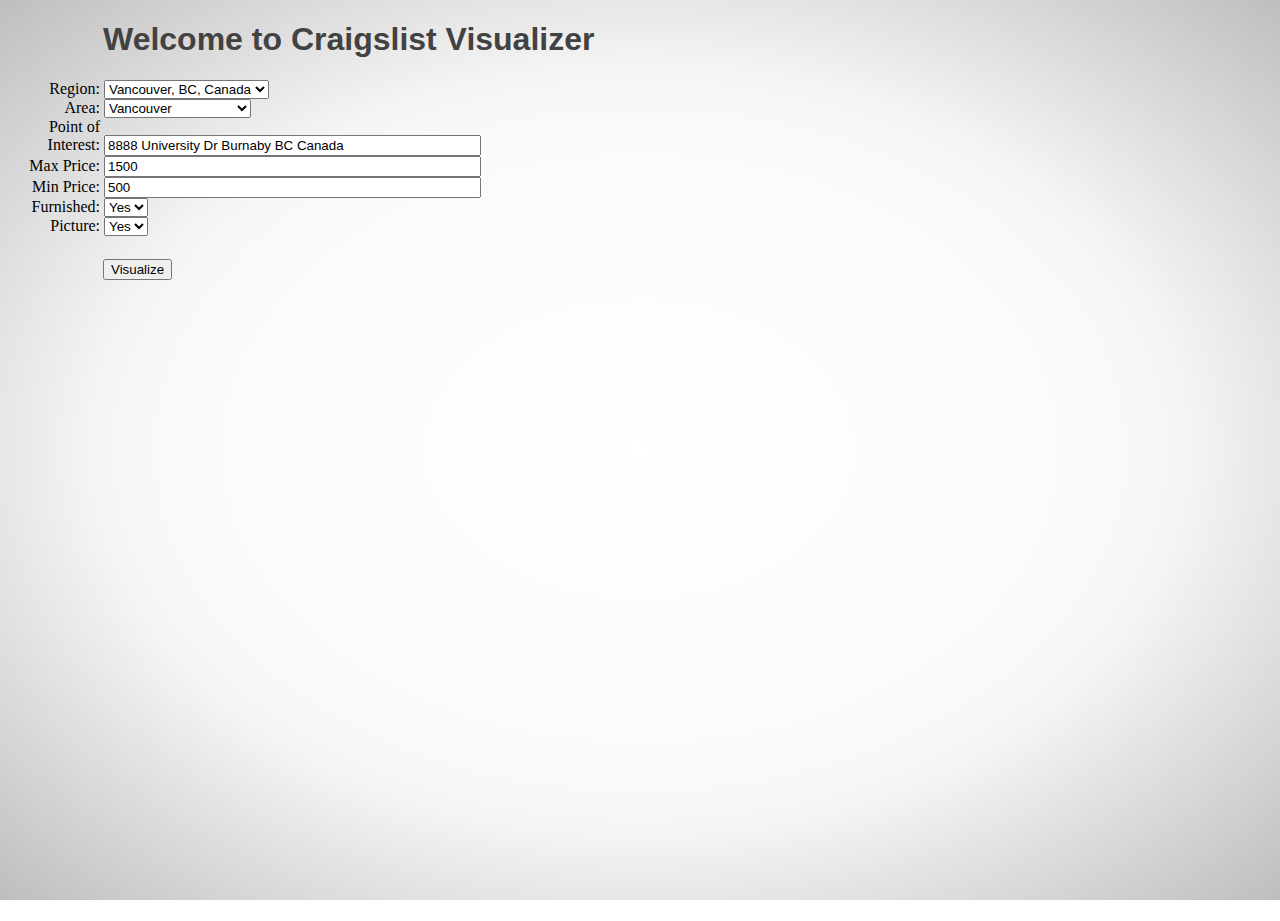
<file: index.html>
<!DOCTYPE html>
<html>
<head>
    <meta charset="utf-8">
    <title>Craigslist Visualizer</title>
    <link href="styles/main.css" rel="stylesheet">
</head>
<body>
    <h1>Welcome to Craigslist Visualizer</h1>

    <div>
    <label for="localCL">Region: </label>
    <select id="localCL">
    <option value="http://vancouver.craigslist.ca/search/">Vancouver, BC, Canada</option>
    </select>
    </div>

    <div>
    <label for="area">Area: </label>
    <select id="area">
    <option value="van/apa/">Vancouver</option>
    <option value="apa/">All Vancouver</option>
    <option value="bnc/apa/">Burnaby/NewWest</option>
    <option value="rds/apa/">Delta/Surrey/Langley</option>
    <option value="nvn/apa/">North Shore</option>
    <option value="rch/apa/">Richmond</option>
    <option value="pml/apa/">Tricities/Pitt/Maple</option>	
  	</select>
  	</div>

    <div>
    <label for="poi1">Point of Interest: </label>
    <input type="text" id="poi1" value="8888 University Dr Burnaby BC Canada">
    </div>

    <div>
    <label for="maxprice">Max Price: </label>
    <input type="text" id="maxprice" value="1500">
    </div>

    <div>
    <label for="minprice">Min Price: </label>
    <input type="text" id="minprice" value="500">
    </div>

    <div>
    <label for="furnished">Furnished: </label>
    <select id="furnished">
    <option value="yes">Yes</option>
    <option value="no">No</option>
  	</select>
  	</div>

  	<div>
    <label for="pic">Picture: </label>
    <select id="pic">
    <option value="yes">Yes</option>
    <option value="no">No</option>
  	</select>
  	</div>

	<div>
	<button id="visualize">Visualize</button>
	</div>

	<script src="jquery-2.2.1.min.js"></script>
	<script src="visualize.js"></script>
</body>
</html>
</file>
<file: styles/main.css>
html, body {
  height: 100%;
  width: 100%;
}

body {
  background-position: center center;
  background-repeat: no-repeat;
  background-image: -webkit-radial-gradient(center, ellipse cover,#FFFFFF 0%,#FAFAFA 50%,#F5F5F5 60%,#BEBEBE 100%);
  margin: 0;
  padding: 0;
}

h1 {
  text-align: left;
  margin-left: 103px;
  font-family: Arial, sans-serif;
  color: rgb(66,66,66);
}

label {
  display: inline-block;
  width: 100px;
  text-align: right;
}

button {
  margin-top: 23px;
  margin-left: 103px;
}

input {
  width: 369px;
}
</file>
